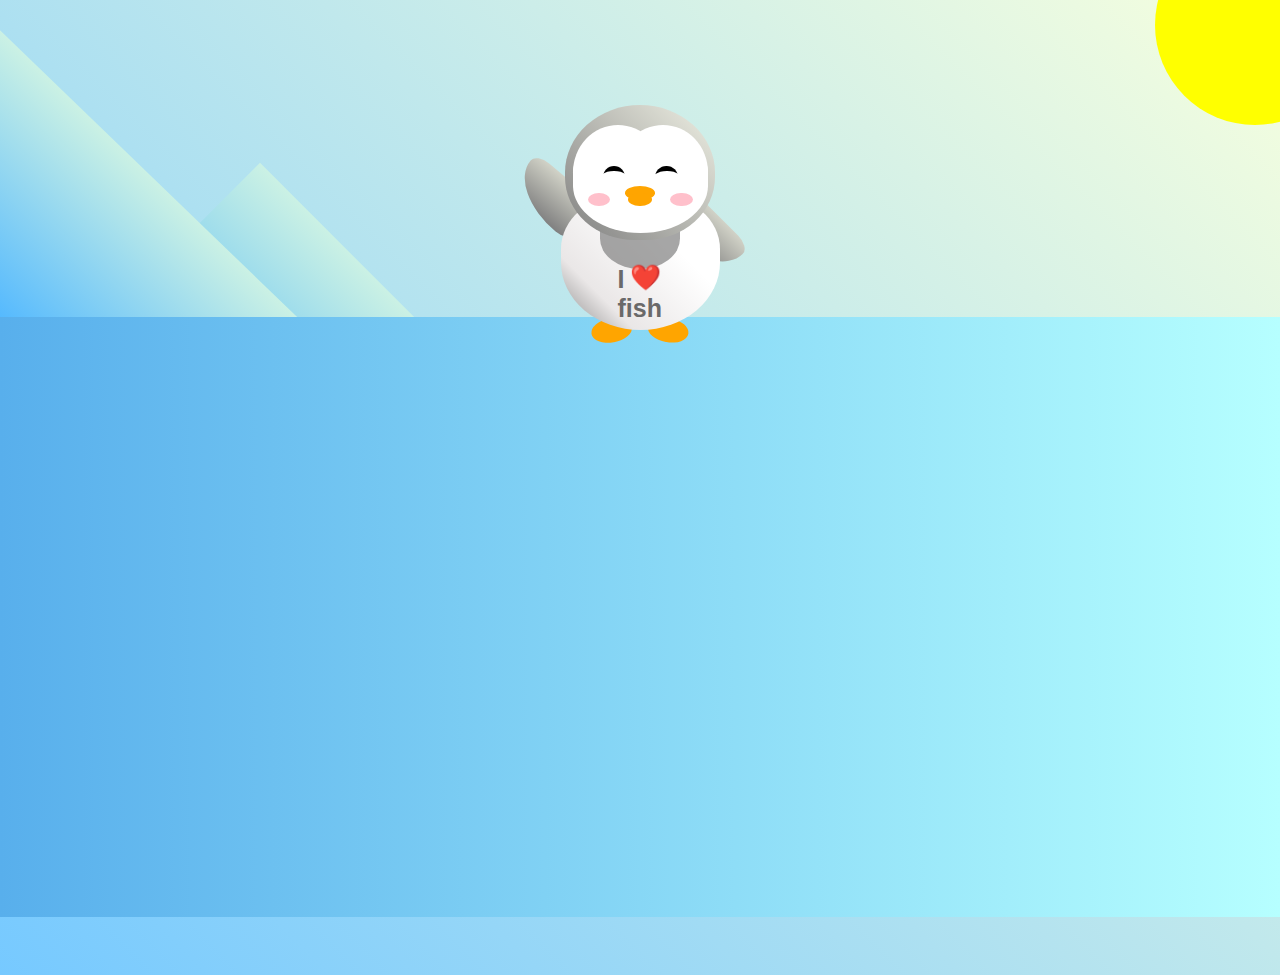
<file: index.html>
<!DOCTYPE html>
<html lang="en">
  <head>
    <meta charset="UTF-8" />
    <link rel="stylesheet" href="./penguin.css" />
    <title>Penguin</title>
    <meta name="viewport" content="width=device-width, initial-scale=1.0" />
  </head>

  <body>
    <div class="left-mountain"></div>
    <div class="back-mountain"></div>
    <div class="sun"></div>
    <div class="penguin">
      <div class="penguin-head">
        <div class="face left"></div>
        <div class="face right"></div>
        <div class="chin"></div>
        <div class="eye left">
          <div class="eye-lid"></div>
        </div>
        <div class="eye right">
          <div class="eye-lid"></div>
        </div>
        <div class="blush left"></div>
        <div class="blush right"></div>
        <div class="beak top"></div>
        <div class="beak bottom"></div>
      </div>
      <div class="shirt">
        <div>❤️</div>
        <p>I fish</p>
      </div> 
      <div class="penguin-body">
        <div class="arm left"></div>
        <div class="arm right"></div>
        <div class="foot left"></div>
        <div class="foot right"></div>
      </div>
    </div>

    <div class="ground"></div>
  </body>
</html>
</file>
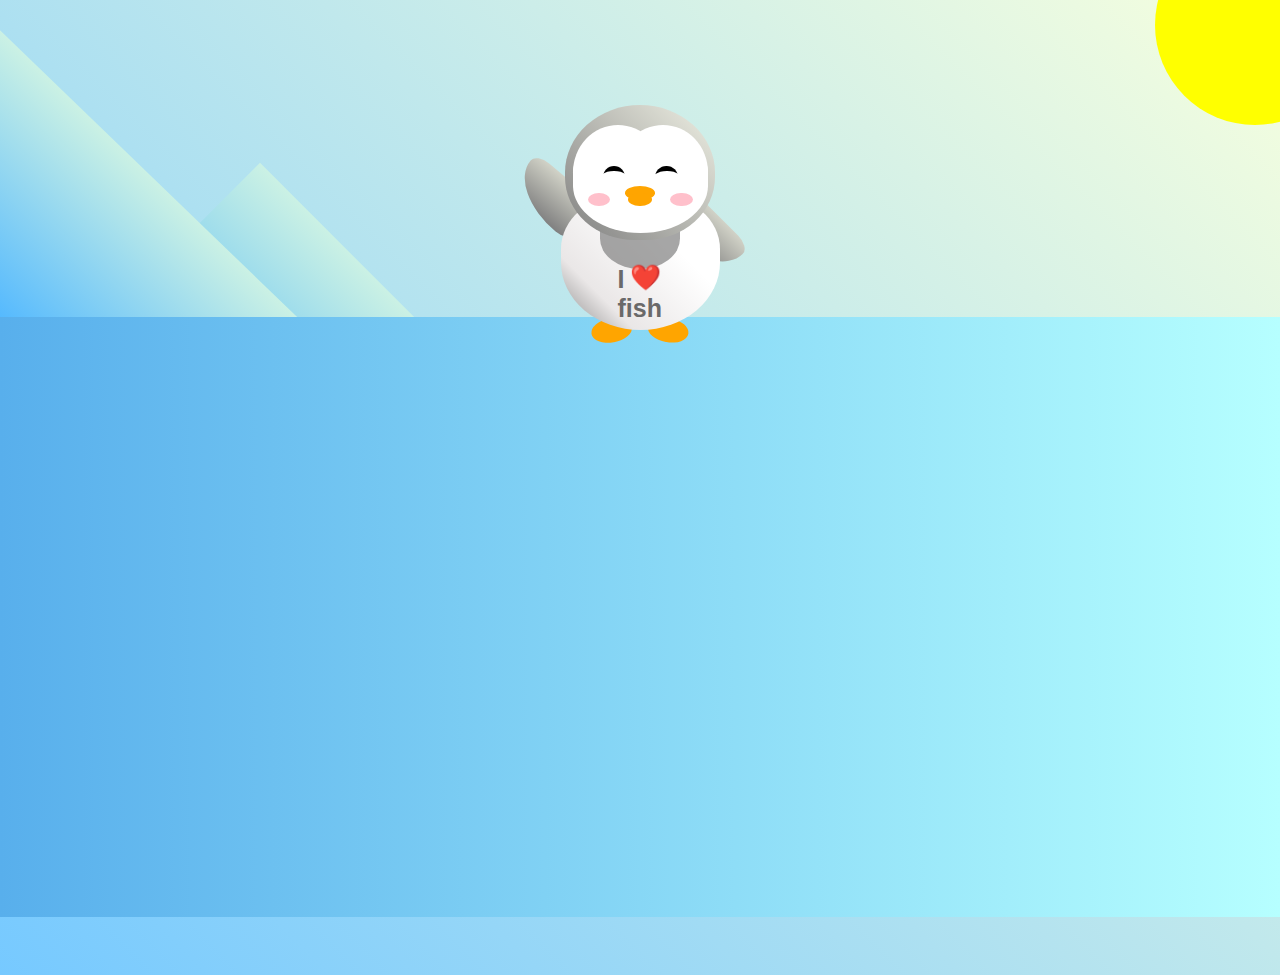
<file: penguin.html>
<!DOCTYPE html>
<html lang="en">
  <head>
    <meta charset="UTF-8" />
    <link rel="stylesheet" href="./penguin.css" />
    <title>Penguin</title>
    <meta name="viewport" content="width=device-width, initial-scale=1.0" />
  </head>

  <body>
    <div class="left-mountain"></div>
    <div class="back-mountain"></div>
    <div class="sun"></div>
    <div class="penguin">
      <div class="penguin-head">
        <div class="face left"></div>
        <div class="face right"></div>
        <div class="chin"></div>
        <div class="eye left">
          <div class="eye-lid"></div>
        </div>
        <div class="eye right">
          <div class="eye-lid"></div>
        </div>
        <div class="blush left"></div>
        <div class="blush right"></div>
        <div class="beak top"></div>
        <div class="beak bottom"></div>
      </div>
      <div class="shirt">
        <div>❤️</div>
        <p>I fish</p>
      </div> 
      <div class="penguin-body">
        <div class="arm left"></div>
        <div class="arm right"></div>
        <div class="foot left"></div>
        <div class="foot right"></div>
      </div>
    </div>

    <div class="ground"></div>
  </body>
</html>
</file>
<file: penguin.css>
:root {
  --penguin-face: white;
  --penguin-picorna: orange;
  --penguin-skin: gray;
}

body {
  background: linear-gradient(45deg, rgb(118, 201, 255), rgb(247, 255, 222));
  margin: 0;
  padding: 0;
  width: 100%;
  height: 100vh;
  overflow: hidden;
}

.left-mountain {
  width: 300px;
  height: 300px;
  background: linear-gradient(rgb(203, 241, 228), rgb(80, 183, 255));
  position: absolute;
  transform: skew(0deg, 44deg);
  z-index: 2;
  margin-top: 100px;
}

.back-mountain {
  width: 300px;
  height: 300px;
  background: linear-gradient(rgb(203, 241, 228), rgb(47, 170, 255));
  position: absolute;
  z-index: 1;
  transform: rotate(45deg);
  left: 110px;
  top: 225px;
}

.sun {
  width: 200px;
  height: 200px;
  background-color: yellow;
  position: absolute;
  border-radius: 50%;
  top: -75px;
  right: -75px;
}

.penguin {
  width: 300px;
  height: 300px;
  margin: auto;
  margin-top: 75px;
  z-index: 4;
  position: relative;
  transition: transform 1s ease-in-out 0ms;
}

.penguin * {
  position: absolute;
}

.penguin:active {
  transform: scale(1.5);
  cursor: not-allowed;
}

.penguin-head {
  width: 50%;
  height: 45%;
  background: linear-gradient(
    45deg,
    var(--penguin-skin),
    rgb(239, 240, 228)
  );
  border-radius: 70% 70% 65% 65%;
  top: 10%;
  left: 25%;
  z-index: 1;
}

.face {
  width: 60%;
  height: 70%;
  background-color: var(--penguin-face);
  border-radius: 70% 70% 60% 60%;
  top: 15%;
}

.face.left {
  left: 5%;
}

.face.right {
  right: 5%;
}

.chin {
  width: 90%;
  height: 70%;
  background-color: var(--penguin-face);
  top: 25%;
  left: 5%;
  border-radius: 70% 70% 100% 100%;
}

.eye {
  width: 15%;
  height: 17%;
  background-color: black;
  top: 45%;
  border-radius: 50%;
}

.eye.left {
  left: 25%;
}

.eye.right {
  right: 25%;
}

.eye-lid {
  width: 150%;
  height: 100%;
  background-color: var(--penguin-face);
  top: 25%;
  left: -23%;
  border-radius: 50%;
}

.blush {
  width: 15%;
  height: 10%;
  background-color: pink;
  top: 65%;
  border-radius: 50%;
}

.blush.left {
  left: 15%;
}

.blush.right {
  right: 15%;
}

.beak {
  height: 10%;
  background-color: var(--penguin-picorna);
  border-radius: 50%;
}

.beak.top {
  width: 20%;
  top: 60%;
  left: 40%;
}

.beak.bottom {
  width: 16%;
  top: 65%;
  left: 42%;
}

.shirt {
  font: bold 25px Arial, sans-serif;
  top: 165px;
  left: 127.5px;
  z-index: 1;
  color: #6a6969;
}

.shirt div {
  font-weight:  initial;
  top: 22.5px;
  left: 12px;
}

.penguin-body {
  width: 53%;
  height: 45%;
  background: linear-gradient(
    45deg,
    rgb(134, 133, 133) 0%,
    rgb(234, 231, 231) 25%,
    white 67%
  );
  border-radius: 80% 80% 100% 100%;
  top: 40%;
  left: 23.5%;
}

.penguin-body::before {
  content: "";
  position: absolute;
  width: 50%;
  height: 45%;
  background-color: var(--penguin-skin);
  top: 10%;
  left: 25%;
  border-radius: 0% 0% 100% 100%;
  opacity: 70%;
}

.arm {
  width: 30%;
  height: 60%;
  background: linear-gradient(
    90deg,
    var(--penguin-skin),
    rgb(209, 210, 199)
  );
  border-radius: 30% 30% 30% 120%;
  z-index: -1;
}

.arm.left {
  top: 35%;
  left: 5%;
  transform-origin: top left; 
  transform: rotate(130deg) scaleX(-1);
  animation: 3s linear infinite wave;
}

.arm.right {
  top: 0%;
  right: -5%;
  transform: rotate(-45deg);
}

@keyframes wave {
  10% {
    transform: rotate(110deg) scaleX(-1);
  }
  20% {
    transform: rotate(130deg) scaleX(-1);
  }
  30% {
    transform: rotate(110deg) scaleX(-1);
  }
  40% {
    transform: rotate(130deg) scaleX(-1);
  }
}

.foot {
  width:  15%;
  height: 30%;
  background-color: var(--penguin-picorna);
  top: 85%;
  border-radius: 50%;
  z-index: -1;
}

.foot.left {
  left: 25%;
  transform: rotate(80deg);
}

.foot.right {
  right: 25%;
  transform: rotate(-80deg);
}

.ground {
  width: 100vw;
  height: calc(100vh - 300px);
  background: linear-gradient(90deg, rgb(88, 175, 236), rgb(182, 255, 255));
  z-index: 3;
  position: absolute;
  margin-top: -58px;
}
</file>
